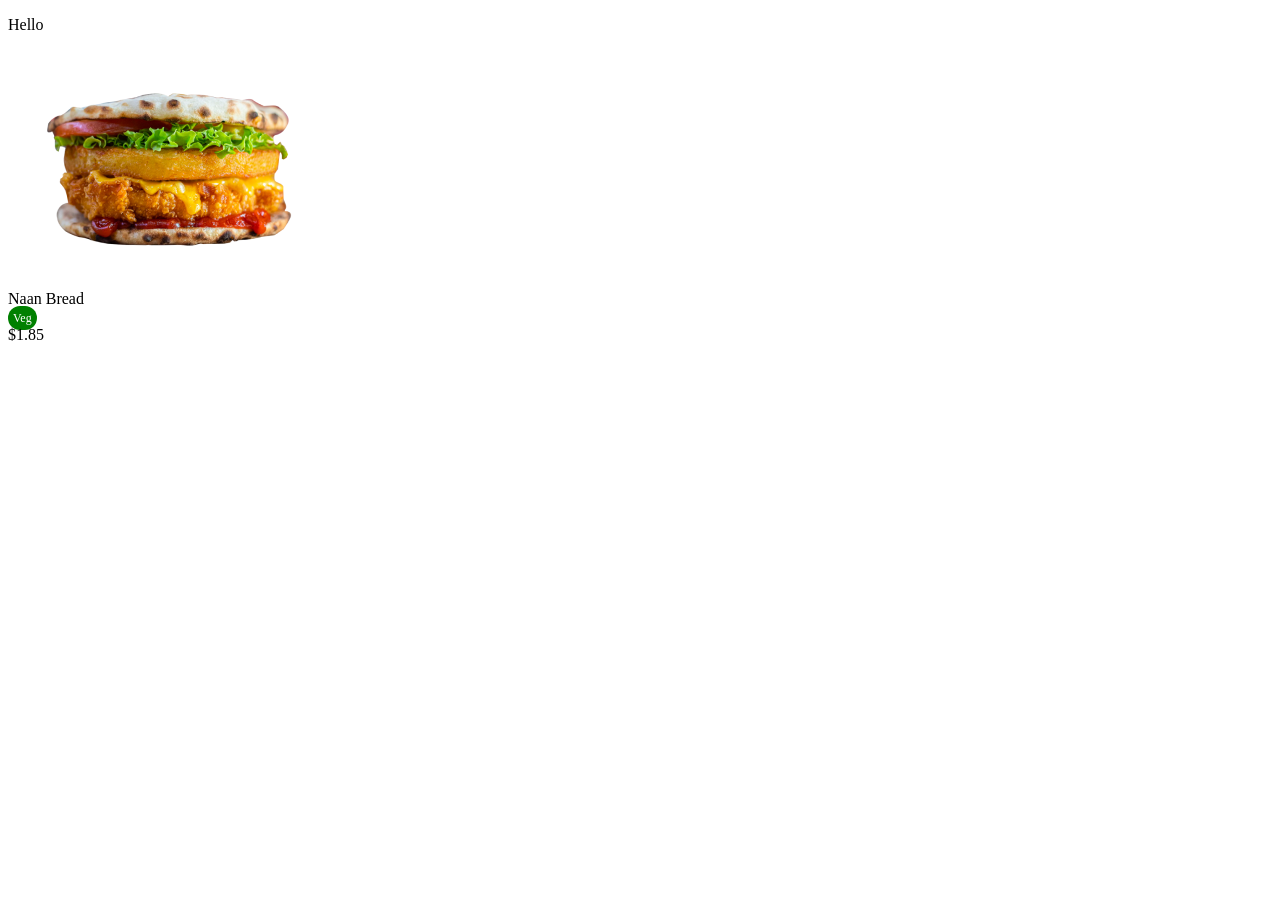
<file: product.html>
<!DOCTYPE html>
<html lang="en">

<head>
    <meta charset="UTF-8">
    <meta name="viewport" content="width=device-width, initial-scale=1.0">
    <title>3D Product Card</title>

    <style>
        /* From Uiverse.io by eslam-hany */
        /* .ProductCard {
            position: relative;
            width: 330px;
            height: 340px;
            background-color: whitesmoke;
            border-radius: 10px;
            box-shadow: 1px 1px 12px #000;
            perspective: 2000px;

            display: flex;
            align-items: center;
            justify-content: center;
            color: #000;
        } */
/* 
        .productcardCover {
            position: absolute;
            inset: 0;
            background-color: lightgray;
            border-radius: 10px;
            cursor: pointer;
            transition: transform 0.5s;
            transform-origin: left center;
            transform-style: preserve-3d;
            box-shadow: 1px 1px 12px #000;

            align-items: center;
            justify-content: center;
        } */

        /* .ProductCard:hover .productcardCover {
            transform: rotateY(-80deg);
        }

        p {
            font-size: 20px;
            font-weight: bold;
        } */


        /* .productImg {
            background-image: url('./assets/product-card-bg.jpg');
            object-fit: cover;
            background-size: cover;
            overflow: hidden;
        }

        .productImg img {
            object-fit: cover;
            width: 100%;
            height: 100%;
        } */

        /* .productName {
            font-size: 30px;
        } */

        /* .productPrice {
            font-size: 25px;
            color: red;
            margin-top: 5px;
        } */
        .ProductBadges .badge{
            background-color: green;
            color: white;
            padding: 5px;
            border-radius: 12px;
            font-size: 12px;
        }

        /* .productTitle{
            display: flex;
            align-items: center;
            justify-content: space-between;
            padding: 3px;
        } */

    </style>
</head>

<body>

    <div class="ProductCard">
        <p>Hello</p>

        <div class="productcardCover">
            <div class="productImg">
                <img class="" src="./assets/Product_img-1.png" alt="">
            </div>
               <div class="productTitle">
                      <div class="productName">
                Naan Bread
            </div>
            <div class="ProductBadges">
                <span class="badge">Veg</span>
            </div>
               </div>
      

            <div class="productFooter ">
                <div class="productPrice ">
                    $1.85
                </div>
                <div class="atcBtn">
                    <i class="bi bi-cart"></i>
                </div>
            </div>
        </div>
    </div>

</body>

</html>
</file>
